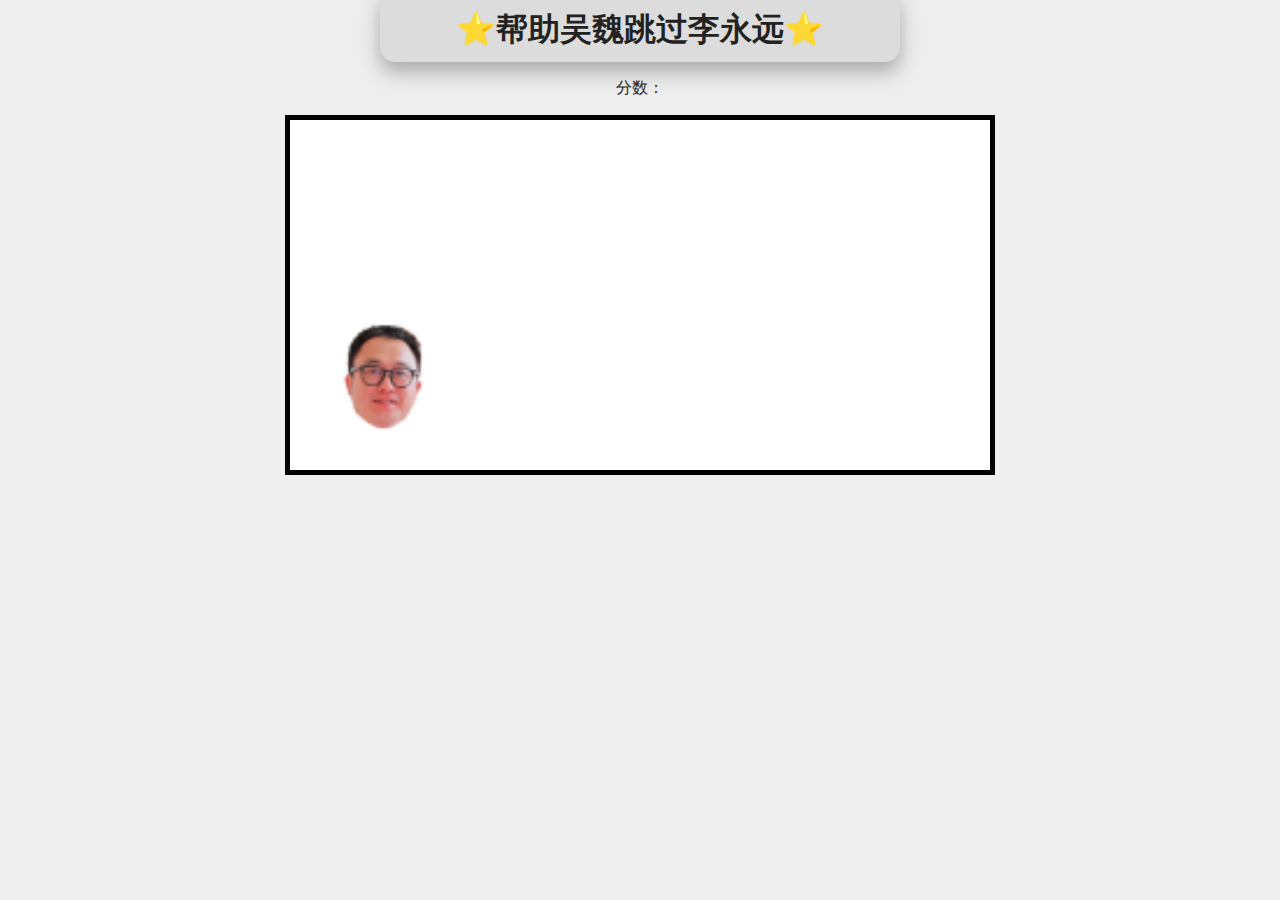
<file: index.html>
<!DOCTYPE html>
<html>
	<head>
		<meta charset="utf-8">
		<title>⭐️帮助吴魏跳过李永远⭐️</title>
		<link href="./file/style.css" rel="stylesheet" type="text/css" />
		<script src="./file/vue.min.js"></script>
		<link rel="shortcut icon" href="./img/icon.ico">
	</head>
	<body>
		<h1 id="title">⭐️帮助吴魏跳过李永远⭐️</h1>
		<p id="gd">分数：</p>
		<canvas id="wuweidiv"></canvas>
		<script src="./file/js2.js"></script>
	</body>
</html>
</file>
<file: file/style.css>
body {
	padding: 0 0 0 0;
	text-align: center;
	background-color: #eee;
}
#title {
	color: #222;
	text-align: center;
	margin-bottom: 0px;
	box-shadow: 0px 10px 20px #aaa;
	padding: 20px 10px 10px 10px;
	margin: 0 auto;
	margin-top: -20px;
	border-radius: 15px;
	width: 500px;
	background-color: RGB(220, 220, 220);
}

#wuweidiv {
	position: relative;
	border: 5px solid RGB(2, 2, 2);
	width: 700px;
	height: 350px;
	margin: 0 auto;
}
.tip {
	float: right;
}
#gd {
	color: #222;
}
</file>
